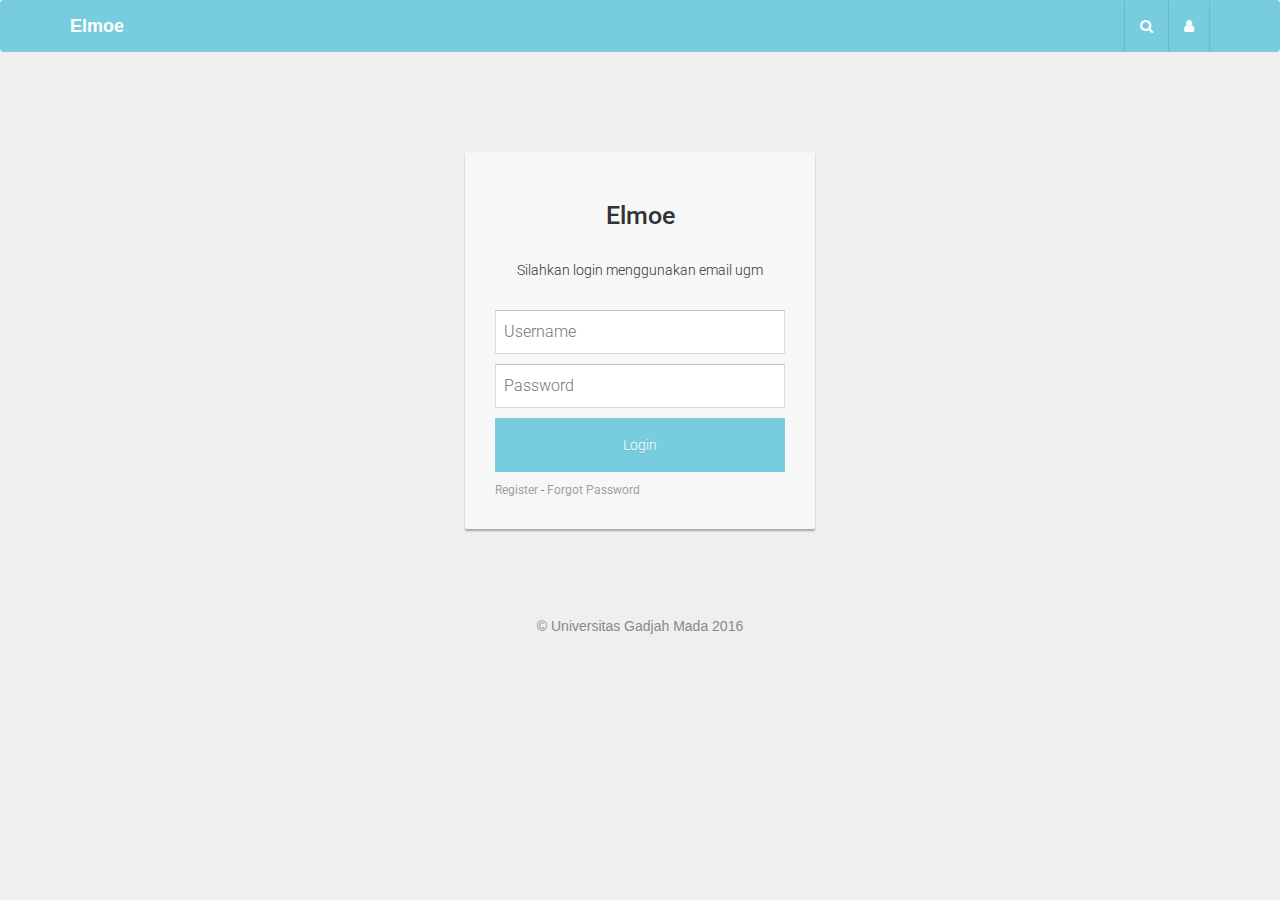
<file: Fontend/login.html>
<!DOCTYPE html>
<html lang="en">

<head>
    <meta http-equiv="content-type" content="text/html; charset=UTF-8">
    <meta charset="utf-8">
    <title>Elmoe - Login</title>
    <!--
    <meta name="generator" content="Bootply" />
    <meta name="viewport" content="width=device-width, initial-scale=1, maximum-scale=1">
-->
    <link href="img/ugm.ico" rel="shortcut icon" />
    <link href="https://cdnjs.cloudflare.com/ajax/libs/font-awesome/4.4.0/css/font-awesome.min.css" rel='stylesheet' type='text/css'>
    <!--[if lt IE 9]>
			<script src="//html5shim.googlecode.com/svn/trunk/html5.js"></script>
		<![endif]-->
    <link href="css/login.css" rel="stylesheet">
    <link href="css/styles.css" rel="stylesheet">
    <link href="css/bootstrap.min.css" rel="stylesheet">
</head>

<body>
    <!--    <a href="#" data-toggle="modal" data-target="#login-modal">Login</a>-->

    <!--    <div class="modal fade" id="login-modal" tabindex="-1" aria-labelledby="myModalLabel" aria-hidden="true" style="margin-top: 150px;vertical-align: middle;">-->
    <nav class="navbar navbar-static">
        <div class="container">
            <div class="navbar-header">
                <a class="navbar-brand" href="#" target="ext"><b>Elmoe</b></a>
                <a class="navbar-toggle" data-toggle="collapse" data-target=".navbar-collapse">
                    <span class="fa fa-navicon"></span>
                </a>
            </div>
            <div class="navbar-collapse collapse">
                <ul class="nav navbar-right navbar-nav">
                    <li class="dropdown">
                        <a href="#" class="dropdown-toggle" data-toggle="dropdown"><i class="fa fa-search"></i></a>
                        <ul class="dropdown-menu" style="padding:12px;">
                            <form class="form-inline">
                                <button type="submit" class="btn btn-default pull-right"><i class="fa fa-search"></i></button>
                                <input type="text" class="form-control pull-left" placeholder="Search">
                            </form>
                        </ul>
                    </li>
                    <li class="dropdown">
                        <a href="#" class="dropdown-toggle" data-toggle="dropdown"><i class="fa fa-user"></i></a>
                        <ul class="dropdown-menu">
                            <li><a href="#">Login</a></li>
                            <li class="divider"></li>
                            <li><a href="#">Sign Out</a></li>
                        </ul>
                    </li>
                </ul>
            </div>
        </div>
    </nav>
    <!-- /.navbar -->

    <div style="background:">
        <div class="modal-dialog" style="margin-top: 100px;">
            <div class="loginmodal-container">
                <h1>Elmoe</h1>
                <br>
                <p style="text-align:center;">Silahkan login menggunakan email ugm</p>
                <br>
                <form action="index.html" method="post">
                    <input type="text" name="user" placeholder="Username">
                    <input type="password" name="pass" placeholder="Password">
                    <input type="submit" name="login" class="login loginmodal-submit" value="Login">
                </form>

                <div class="login-help">
                    <a href="#">Register</a> - <a href="#">Forgot Password</a>

                </div>
            </div>
        </div>
    </div>


    <footer style="vertical-align:bottom !important;margin-top: 80px;">
        <div class="container">
            <div class="row">
                <div class="col-md-12 text-center">
                    <h5>© Universitas Gadjah Mada 2016</h5></div>
            </div>
        </div>
    </footer>
</body>
</file>
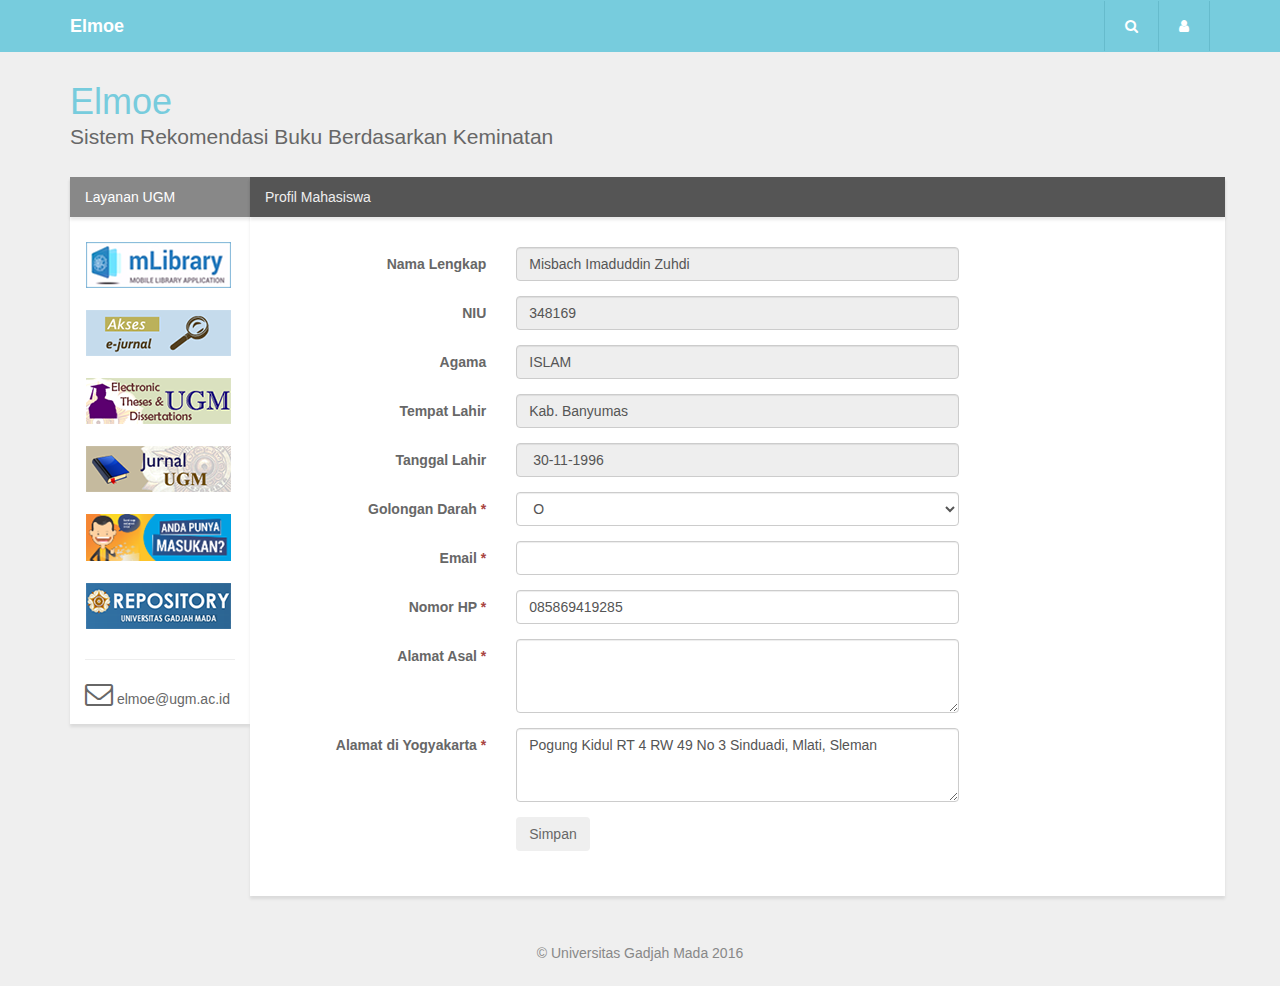
<file: Fontend/setting.html>
<!DOCTYPE html>
<html lang="en">

<head>
    <meta http-equiv="content-type" content="text/html; charset=UTF-8">
    <meta charset="utf-8">
    <title>Elmoe - Setting</title>
    <meta name="generator" content="Bootply" />
    <meta name="viewport" content="width=device-width, initial-scale=1, maximum-scale=1">
    <link href="img/ugm.ico" rel="shortcut icon" />
    <link href="css/bootstrap.min.css" rel="stylesheet">
    <link href="https://cdnjs.cloudflare.com/ajax/libs/font-awesome/4.4.0/css/font-awesome.min.css" rel='stylesheet' type='text/css'>
    <!--[if lt IE 9]>
			<script src="//html5shim.googlecode.com/svn/trunk/html5.js"></script>
		<![endif]-->
    <link href="css/styles.css" rel="stylesheet">
</head>

<body>
    <nav class="navbar navbar-static">
        <div class="container">
            <div class="navbar-header">
                <a class="navbar-brand" href="#" target="ext"><b>Elmoe</b></a>
                <a class="navbar-toggle" data-toggle="collapse" data-target=".navbar-collapse">
                    <span class="fa fa-navicon"></span>
                </a>
            </div>
            <div class="navbar-collapse collapse">
                <ul class="nav navbar-right navbar-nav">
                    <li class="dropdown">
                        <a href="#" class="dropdown-toggle" data-toggle="dropdown"><i class="fa fa-search"></i></a>
                        <ul class="dropdown-menu" style="padding:12px;">
                            <form class="form-inline">
                                <button type="submit" class="btn btn-default pull-right"><i class="fa fa-search"></i></button>
                                <input type="text" class="form-control pull-left" placeholder="Search">
                            </form>
                        </ul>
                    </li>
                    <li class="dropdown">
                        <a href="#" class="dropdown-toggle" data-toggle="dropdown"><i class="fa fa-user"></i></a>
                        <ul class="dropdown-menu">
                            <li><a href="#">Login</a></li>
                            <li class="divider"></li>
                            <li><a href="#">Sign Out</a></li>
                        </ul>
                    </li>
                </ul>
            </div>
        </div>
    </nav>
    <!-- /.navbar -->



    <header class="masthead">
        <div class="container">
            <div class="row">
                <div class="col-md-6">
                    <h1 style="margin-top:10px !important"><a href="#" title="Scroll down for your viewing pleasure">Elmoe</a>
          <p class="lead">Sistem Rekomendasi Buku Berdasarkan Keminatan</p></h1>
                </div>
                <!--
                <div class="col-md-6">
                    <div class="well pull-right">
                        <img src="img/banner.png">
                    </div>
                </div>
-->
            </div>
        </div>
    </header>

    <!-- Begin Body -->
    <div class="container">
        <div class="no-gutter row">
            <!-- left side column -->
            <div class="col-md-2">
                <div class="panel panel-default" id="sidebar">
                    <div class="panel-heading" style="background-color:#888;color:#fff;">Layanan UGM</div>
                    <div class="panel-body">
                        <ul class="nav nav-stacked">
                            <li>
                                <a href="https://play.google.com/store/apps/details?id=mlibrary.ugm"><img src="img/isc_mlibrary_ugm3.png"></a>
                            </li>
                            <li>
                                <a href="http://lib.ugm.ac.id/ind/?page_id=1498"><img src="img/isc_akses_e-jurnal.png"></a>
                            </li>
                            <li>
                                <a href="http://lib.ugm.ac.id/ind/?page_id=248"><img src="img/isc_etd1.png"></a>
                            </li>
                            <li>
                                <a href="http://i-lib.ugm.ac.id/"><img src="img/isc_jurnal_ugm.png"></a>
                            </li>
                            <li>
                                <a href="http://aspirasi.ugm.ac.id/portal/"><img src="img/siap.png"></a>
                            </li>
                            <li>
                                <a href="http://repository.ugm.ac.id/"><img src="img/isc_repository_ugm1.png"></a>
                            </li>
                        </ul>
                        <hr>

                        <div class="col col-span-12">
                            <i class=" fa fa-2x fa-envelope-o"></i>&nbsp;elmoe@ugm.ac.id
                        </div>

                    </div>
                    <!--/panel body-->
                </div>
                <!--/panel-->
            </div>
            <!--/end left column-->

            <!--mid column-->
            <div class="col-md-10">
                <div class="panel" id="midCol">
                    <div class="panel-heading" style="background-color:#555;color:#eee;">Profil Mahasiswa</div>
                    <div class="panel-body">
                        <div class="panel-body">
                            <form role="form" class="form-horizontal form-groups-bordered" method="post" action="index.html" enctype="multipart/form-data">
                                <div class="form-group">
                                    <label class="col-sm-3 control-label">Nama Lengkap</label>
                                    <div class="col-sm-6">
                                        <input type="text" class="form-control" value="Misbach Imaduddin Zuhdi" readonly="">
                                    </div>
                                </div>
                                
                                <div class="form-group">
                                    <label class="col-sm-3 control-label">NIU</label>
                                    <div class="col-sm-6">
                                        <input type="text" class="form-control" value="348169" readonly="">
                                    </div>
                                </div>
                                <div class="form-group">
                                    <label class="col-sm-3 control-label">Agama</label>
                                    <div class="col-sm-6">
                                        <input type="text" class="form-control" value="ISLAM" readonly="">
                                    </div>
                                </div>
                                <div class="form-group">
                                    <label class="col-sm-3 control-label">Tempat Lahir</label>
                                    <div class="col-sm-6">
                                        <input type="text" class="form-control" value="Kab. Banyumas" readonly="">
                                    </div>
                                </div>
                                <div class="form-group">
                                    <label class="col-sm-3 control-label">Tanggal Lahir</label>
                                    <div class="col-sm-6">
                                        <input type="text" class="form-control" value=" 30-11-1996 " readonly="">
                                    </div>
                                </div>
                                <div class="form-group">
                                    <label class="col-sm-3 control-label">Golongan Darah <span class="text-danger">*</span></label>
                                    <div class="col-sm-6">
                                        <select class="form-control" name="sireg_golongan_darah">
                                            <option value="A">A</option>
                                            <option value="B">B</option>
                                            <option value="AB">AB</option>
                                            <option value="O" selected="selected">O</option>
                                        </select>
                                    </div>
                                </div>
                                <div class="form-group">
                                    <label class="col-sm-3 control-label">Email <span class="text-danger">*</span></label>
                                    <div class="col-sm-6">
                                        <input type="text" name="email" class="form-control" >
                                    </div>
                                </div>
                                <div class="form-group ">
                                    <label class="col-sm-3 control-label">Nomor HP <span class="text-danger">*</span></label>
                                    <div class="col-sm-6">
                                        <input class="form-control" name="no_hp" type="text" value="085869419285">
                                    </div>
                                </div>
                                <div class="form-group ">
                                    <label class="col-sm-3 control-label">Alamat Asal <span class="text-danger">*</span></label>
                                    <div class="col-sm-6">
                                        <textarea class="form-control" rows="3" name="sireg_alamat_asal" cols="50"></textarea>
                                    </div>
                                </div>
                                <div class="form-group ">
                                    <label class="col-sm-3 control-label">Alamat di Yogyakarta <span class="text-danger">*</span></label>
                                    <div class="col-sm-6">
                                        <textarea class="form-control" rows="3" name="alamat_jogja" cols="50">Pogung Kidul RT 4 RW 49 No 3 Sinduadi, Mlati, Sleman</textarea>
                                    </div>
                                </div>
                                
                                
                                <div class="form-group">
                                    <div class="col-sm-offset-3 col-sm-5">
                                        <button type="submit" class="btn btn-teal"><i class="entypo-check"></i> Simpan</button>
                                    </div>
                                </div>
                            </form>
                        </div>
                    </div>
                    <!--/end mid column-->


                </div>
            </div>
        </div>
    </div>
        <footer>
            <div class="container">
                <div class="row">
                    <div class="col-md-12 text-center">
                        <h5>© Universitas Gadjah Mada 2016</h5></div>
                </div>
            </div>
        </footer>
</body>
</file>
<file: Fontend/css/login.css>
@import url(http://fonts.googleapis.com/css?family=Roboto);


body{
    background-color: #EFEFEF !important;
}
/****** LOGIN MODAL ******/
.loginmodal-container {
  padding: 30px;
  max-width: 350px;
  width: 100% !important;
  background-color: #F7F7F7;
  margin: 0 auto;
  border-radius: 2px;
  box-shadow: 0px 2px 2px rgba(0, 0, 0, 0.3);
  overflow: hidden;
  font-family: roboto;
}

.loginmodal-container h1 {
  text-align: center;
  font-size: 1.8em;`
  font-family: roboto;
}

.loginmodal-container input[type=submit] {
  width: 100%;
  display: block;
  margin-bottom: 10px;
  position: relative;
}

.loginmodal-container input[type=text], input[type=password] {
  height: 44px;
  font-size: 16px;
  width: 100%;
  margin-bottom: 10px;
  -webkit-appearance: none;
  background: #fff;
  border: 1px solid #d9d9d9;
  border-top: 1px solid #c0c0c0;
  /* border-radius: 2px; */
  padding: 0 8px;
  box-sizing: border-box;
  -moz-box-sizing: border-box;
}

.loginmodal-container input[type=text]:hover, input[type=password]:hover {
  border: 1px solid #b9b9b9;
  border-top: 1px solid #a0a0a0;
  -moz-box-shadow: inset 0 1px 2px rgba(0,0,0,0.1);
  -webkit-box-shadow: inset 0 1px 2px rgba(0,0,0,0.1);
  box-shadow: inset 0 1px 2px rgba(0,0,0,0.1);
}

.loginmodal {
  text-align: center;
  font-size: 14px;
  font-family: 'Arial', sans-serif;
  font-weight: 700;
  height: 36px;
  padding: 0 8px;
/* border-radius: 3px; */
/* -webkit-user-select: none;
  user-select: none; */
}

.loginmodal-submit {
  /* border: 1px solid #3079ed; */
  border: 0px;
  color: #fff;
  text-shadow: 0 1px rgba(0,0,0,0.1); 
/*  background-color: #4d90fe;*/
    background-color: #77CCDD;
  padding: 17px 0px;
  font-family: roboto;
  font-size: 14px;
  /* background-image: -webkit-gradient(linear, 0 0, 0 100%,   from(#4d90fe), to(#4787ed)); */
}

.loginmodal-submit:hover {
  /* border: 1px solid #2f5bb7; */
  border: 0px;
  text-shadow: 0 1px rgba(0,0,0,0.3);
    background-color: #66BBCC
/*  background-color: #357ae8;*/
  /* background-image: -webkit-gradient(linear, 0 0, 0 100%,   from(#4d90fe), to(#357ae8)); */
}

.loginmodal-container a {
  text-decoration: none;
  color: #666;
  font-weight: 400;
  text-align: center;
  display: inline-block;
  opacity: 0.6;
  transition: opacity ease 0.5s;
} 

.login-help{
  font-size: 12px;
}
</file>
<file: Fontend/css/styles.css>
/* bootstrap 3 helpers */

.navbar-form input, .form-inline input {
	width:auto;
}

/* end */

/* custom theme + Bootstrap resets */
@import url('http://fonts.googleapis.com/css?family=Open+Sans:300,400');

header {
	min-height:100px;
  	margin-bottom:5px;
}

/* only apply sticky columns on wider screens */
@media (min-width: 1200px) {
  #sidebar {
 	margin-left:15px;
  }

  #content {
 	padding-right:15px;
  }

  #sidebar.affix-top {
      position: static;
  }
  
  #sidebar.affix {
      position: fixed !important;
      top: 20px;
      width:200px;
  }

  #midCol.affix-top {
      position: static;
  }

  #midCol.affix-bottom {
      padding-top:0;
  }
  
  #midCol.affix {
      position:fixed !important;
  	  top: 20px;
  	  width:292px;
  }
}

.affix {
      position:static;
}

body {
  font-family: 'Open Sans',Arial,Helvetica,Sans-Serif;
  font-weight:300;
  color:#676767;
  background-color:#efefef;
}

a,a:hover {
	color:#77CCDD;
  	text-decoration:none;
}

.highlight-bk {
	background-color:#77CCDD;
    padding:1px;
    width:100%;
}

.highlight {
	color:#77CCDD;
}
  
h3.highlight  {
	padding-top:13px;
    padding-bottom:14px;
  	border-bottom:2px solid #77CCDD;
}

.navbar {
	background-color:#77CCDD;
  	color:#ffffff;
  	border-radius:0;
}
.navbar-nav > li > a {
  	color:#fff;
  	padding-left:20px;
  	padding-right:20px;
  	border-left:1px solid #66BBCC;
}
.navbar-nav > li:last-child > a {
  	border-right:1px solid #66BBCC;
}

.navbar-nav li a:hover {
  	background-color:#66BBCC;
}

.navbar-nav > .open > a, .navbar-nav > .open > a:hover, .navbar-nav > .open > a:focus {
	color: #000;
  	opacity:.9;
}

.navbar-brand {
	color:#fff;
}

.accordion-group {
	border-width:0;
}

.dropdown-menu {
	min-width: 250px;
}

.caret {
	color:#fff;
}

.navbar-toggle {
	color:#fff;
    border-width:0;
}
  
.navbar-toggle:hover {
	background-color:#fff;
}

.panel,.panel-heading {
  	border-radius:0;
  	border-width:0;
  	-webkit-box-shadow: 0 3px 3px rgba(0, 0, 0, 0.09);
	box-shadow: 0 3px 3px  rgba(0, 0, 0, 0.09);
}

.thumbnail {
	margin-bottom:8px;
	border-radius:0;
}

.well {
  	border-radius:0;
}

.accordion-heading .accordion-toggle, .accordion-inner, .nav-stacked li > a {
	padding-left:1px;
}

footer {
    
	height:50px;
/*  	background-color:#dfdfdf;*/
  	color:#888;
  	margin-top:20px;
}

@media (min-width: 992px) {
  .no-gutter.row > div[class*='col-md'] {
    padding-left: 0;
    padding-right: 0;
  }
  .no-gutter.row > .col-md-12 {
    width: 99.99999999999999%;
    *width: 99.93055555555554%;
  }
  .no-gutter.row .col-md-11 {
    width: 91.66666666666666%;
    *width: 91.59722222222221%;
  }
  .no-gutter.row > .col-md-10 {
    width: 83.33333333333331%;
    *width: 83.26388888888887%;
  }
  .no-gutter.row > .col-md-9 {
    width: 74.99999999999999%;
    *width: 74.93055555555554%;
  }
  .no-gutter.row > .col-md-8 {
    width: 66.66666666666666%;
    *width: 66.59722222222221%;
  }
  .no-gutter.row > .col-md-7 {
    width: 58.33333333333333%;
    *width: 58.263888888888886%;
  }
  .no-gutter.row > .col-md-6 {
    width: 49.99999999999999%;
  }
  .no-gutter.row > .col-md-4 {
    width: 33.33333333333333%;
  }
  .no-gutter.row > .col-md-3 {
    width: 24.999999999999996%;
    *width: 24.930555555555554%;
  }
  .no-gutter.row > .col-md-2 {
    width: 16.666666666666664%;
    *width: 16.59722222222222%;
  }
  .no-gutter.row > .col-md-1 {
    width: 8.333333333333332%;
    *width: 8.263888888888888%;
  }
}

/* end custom theme */
</file>
